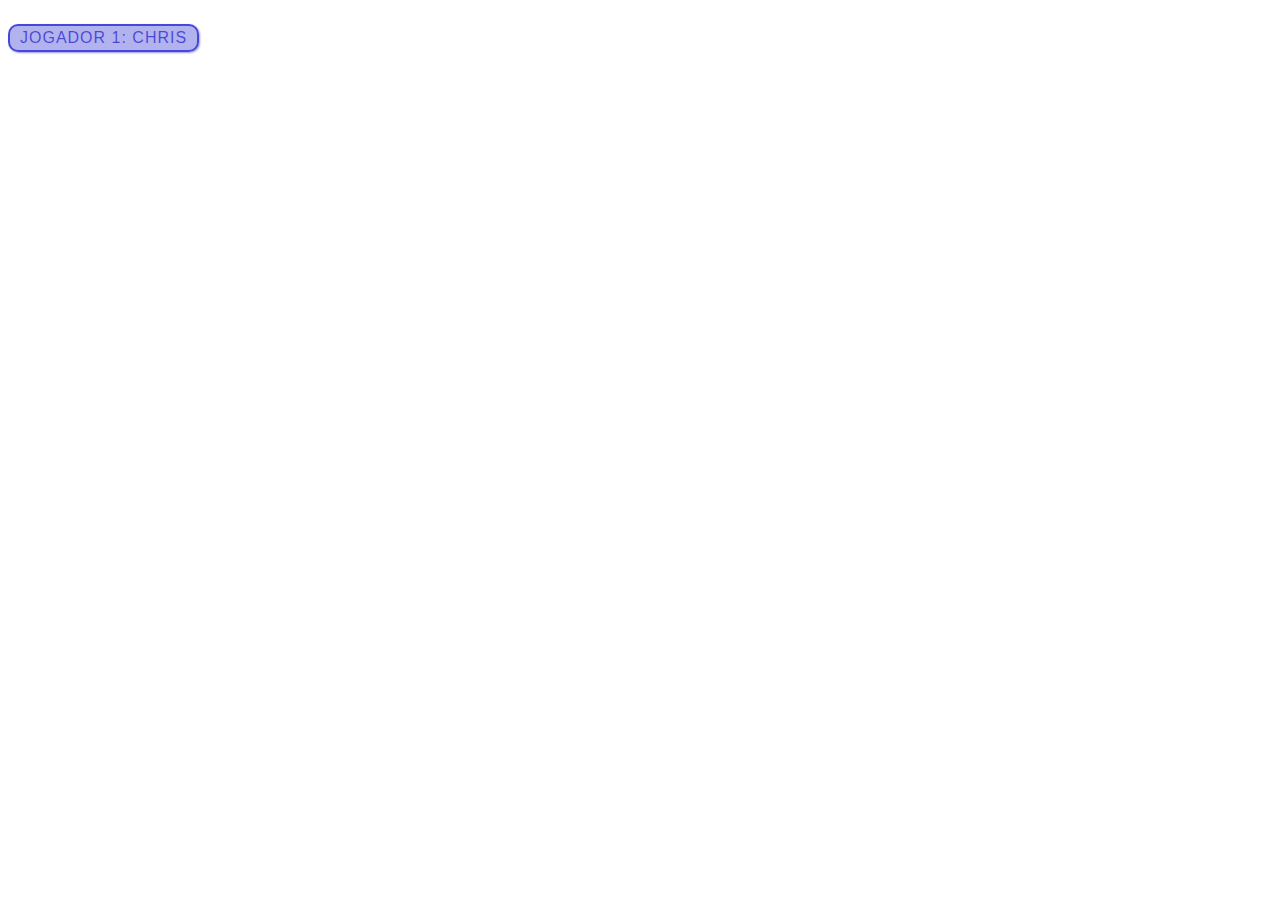
<file: 01/index.html>
<!DOCTYPE html>
<html lang="pt-BR">
<head>
    <meta charset="UTF-8">
    <meta http-equiv="X-UA-Compatible" content="IE=edge">
    <meta name="viewport" content="width=device-width, initial-scale=1.0">
    <link rel="stylesheet" href="style.css">
    <title>Document</title>
</head>
<body>

    <p>Jogador 1: Chris</p>

<script>
    const para = document.querySelector('p');

para.addEventListener('click', atualizarNome);

function atualizarNome() {
  var nome = prompt('Insira um novo nome');
  para.textContent = 'Jogador 1: ' + nome;
}
</script>
    

</body>
</html>
</file>
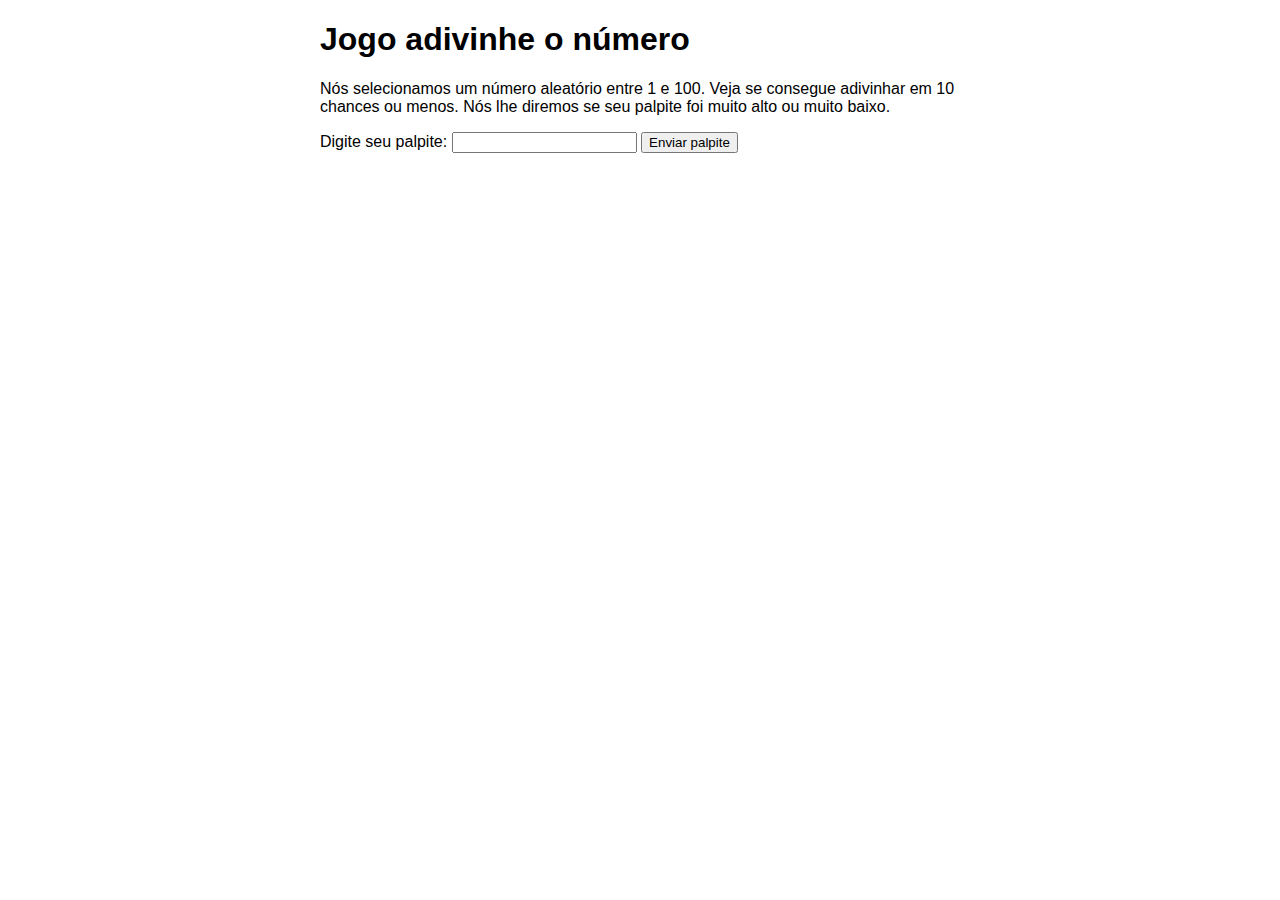
<file: 02/index.html>
<!DOCTYPE html>
<html>
  <head>
    <meta charset="utf-8">

    <title>Jogo adivinhe o número</title>

    <style>
      html {
        font-family: sans-serif;
      }
      body {
        width: 50%;
        max-width: 800px;
        min-width: 480px;
        margin: 0 auto;
      }
      .lastResult {
        color: white;
        padding: 3px;
      }
    </style>
  </head>

  <body>
      <h1>Jogo adivinhe o número</h1>

      <p>Nós selecionamos um número aleatório entre 1 e 100. Veja se consegue adivinhar em 10 chances ou menos. Nós lhe diremos se seu palpite foi muito alto ou muito baixo.</p>

<div class="form">
  <label for="campoPalpite">Digite seu palpite: </label><input type="text" id="campoPalpite" class="campoPalpite">
  <input type="submit" value="Enviar palpite" class="envioPalpite">
</div>

<div class="resultadoParas">
  <p class="palpites"></p>
  <p class="ultimoResultado"></p>
  <p class="baixoOuAlto"></p>
</div>

</body>

<script>
  
 var numeroAleatorio = Math.floor(Math.random() * 100) + 1;

 var palpites = document.querySelector('.palpites');
 var ultimoResultado = document.querySelector('.ultimoResultado');
 var baixoOuAlto = document.querySelector('.baixoOuAlto');

 var envioPalpite = document.querySelector('.envioPalpite');
 var campoPalpite = document.querySelector('.campoPalpite');

 var contagemPalpites = 1;
 var botaoReinicio;

 function conferirPalpite() {
  var palpiteUsuario = Number(campoPalpite.value);
  if (contagemPalpites === 1) {
    palpites.textContent = 'Palpites anteriores: ';
  }
  palpites.textContent += palpiteUsuario + ' ';

  if (palpiteUsuario === numeroAleatorio) {
    ultimoResultado.textContent = 'Parabéns! Você acertou!';
    ultimoResultado.style.backgroundColor = 'green';
    baixoOuAlto.textContent = '';
    configFimDeJogo();
  } else if (contagemPalpites === 10) {
    ultimoResultado.textContent = '!!!FIM DE JOGO!!!';
    baixoOuAlto.textContent = '';
    configFimDeJogo();
  } else {
    ultimoResultado.textContent = 'Errado!';
    ultimoResultado.style.backgroundColor = 'red';
    if(palpiteUsuario < numeroAleatorio) {
      baixoOuAlto.textContent = 'Seu palpite está muito baixo!';
    } else if(palpiteUsuario > numeroAleatorio) {
      baixoOuAlto.textContent = 'Seu palpite está muito alto!';
    }
  }

  contagemPalpites++;
  campoPalpite.value = '';
  campoPalpite.focus();
}

envioPalpite.addEventListener('click', conferirPalpite);
  
function configFimDeJogo() {
  campoPalpite.disabled = true;
  envioPalpite.disabled = true;
  botaoReinicio = document.createElement('button');
  botaoReinicio.textContent = 'Iniciar novo jogo';
  document.body.appendChild(botaoReinicio);
  botaoReinicio.addEventListener('click', reiniciarJogo);
}

function reiniciarJogo() {
  contagemPalpites = 1;

  var reiniciarParas = document.querySelectorAll('.resultadoParas p');
  for (var i = 0 ; i < reiniciarParas.length ; i++) {
    reiniciarParas[i].textContent = '';
  }

  botaoReinicio.parentNode.removeChild(botaoReinicio);

  campoPalpite.disabled = false;
  envioPalpite.disabled = false;
  campoPalpite.value = '';
  campoPalpite.focus();

  ultimoResultado.style.backgroundColor = 'white';

  numeroAleatorio = Math.floor(Math.random() * 100) + 1;
}

</script>
</html>
</file>
<file: 01/style.css>
p{
    font-family: Arial, Helvetica, sans-serif;
    letter-spacing: 1px;/*especifica o espaçamento entre os caracteres*/
    text-transform: uppercase; /*Text-transform pode mudar o jeito com que o texto será, tranformando ele todo em caixa alta, letra minusculas ou caixa alta no inicio de cada palavra*/
    text-align: center;
    border: 2px solid rgba(0, 0, 200, 0.6);
    background: rgba(0, 0, 200, 0.3);
    color: rgba(0,0,200,0.6);
    box-shadow: 1px 1px 2px rgba(0,0,200,0.4);
    border-radius: 10px;
    padding: 3px 10px;
    display: inline-block;
    cursor:pointer;

}
</file>
